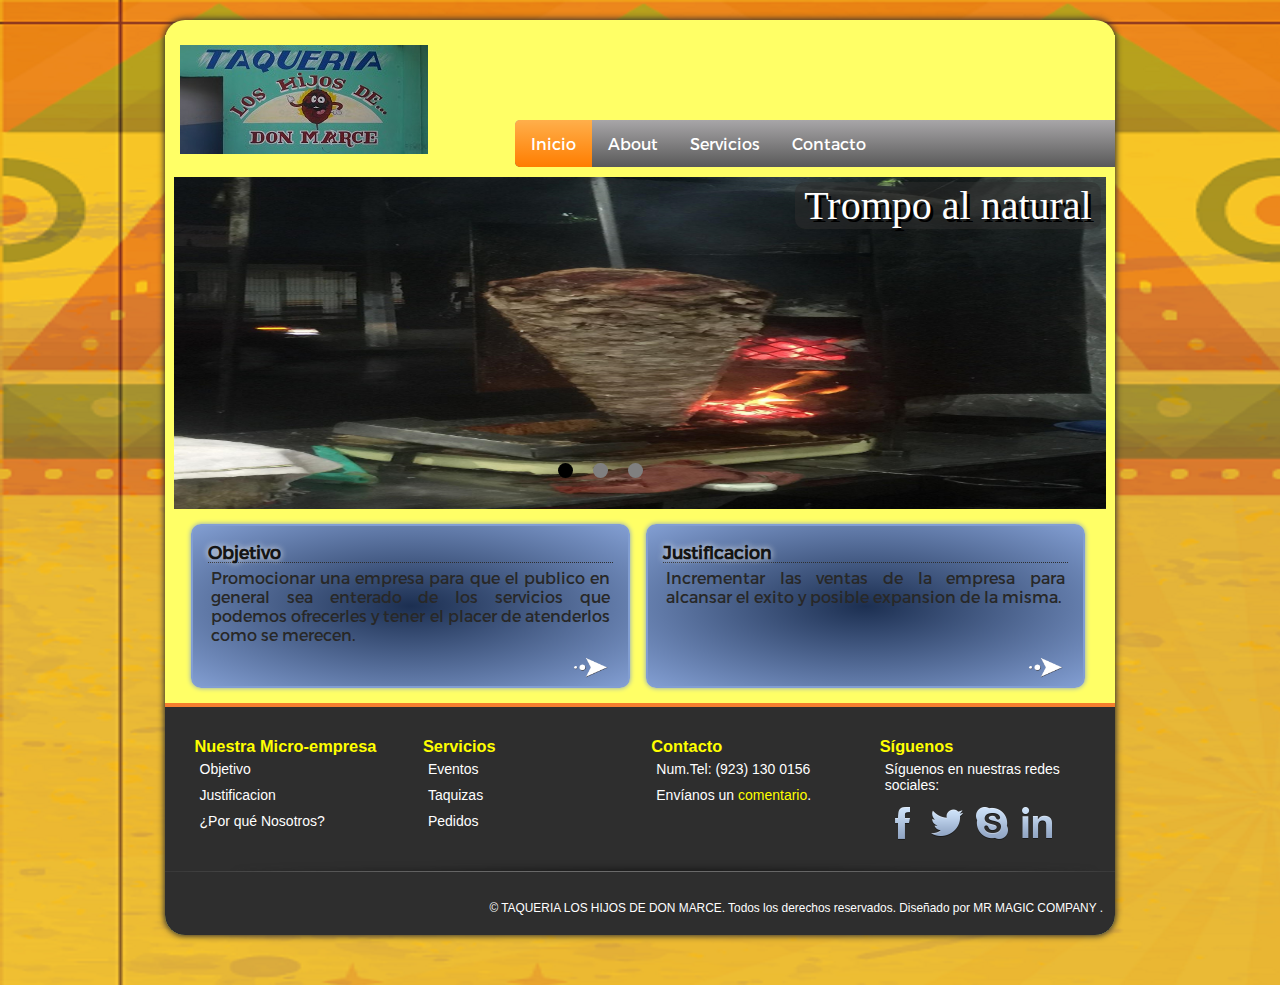
<file: index.html>
<!DOCTYPE html>
<html lang="es">
<head>
	<meta charset="utf-8">
    <meta http-equiv="X-UA-Compatible" content="IE=edge">
    <meta name="viewport" content="width=device-width, initial-scale=1">
	
	<title>TAQUERIA LOS HIJOS DE DON MARCE</title>
	
	<script type="text/javascript" src="js/jquery-1.12.0.min.js"></script>
	<script type="text/javascript" src="js/ajSlider.js"></script>	

	<link rel="stylesheet" type="text/css" href="css/estilos.css">
	<style>
		@font-face{
		    font-family: "Montserrat";
		    src: url('fonts/Montserrat.otf'),
		    url('fonts/Montserrat.otf'); /* IE */
		}
		body{
			margin:0;
			font-family:Montserrat;
			color:rgb(255,255,255);
		}
	</style>

<script>
$(document).ready(function() {
    $('#ajSlider').ajSlider(3000,{
		"width":"932px",//width of slider
		"height":"332px",//height of slider
		"textPosition":"40%",//position of text from top
		"textSize":"40px",//font size of the text
		});
});
</script>	
</head>
<body>
<section id="contenedor">
  <header>
    <section id="logo">
    	<img src="imagenes\20180831_152434.jpg" alt="ST_logo.png" class="img_logo" />
    </section>
    <nav id="topmenu">
    	<ul>
    		<li class="active"><a href="index.html">Inicio</a></li>
    		<li><a href="empresa.html">About</a></li>
    		<li><a href="servicios.html">Servicios</a></li>
    		
    			
    		</li>
    		<li><a href="contacto.html">Contacto</a></li>
    	</ul>
	  </nav>
    <!-- <div style="clear: both;"></div> -->
  </header>
  
  	<section id="slider">
	<div id="ajSlider" style="Text-Shadow: 3px 3px #000000; font-family: 'sans-serif'">
	<img src="imagenes\IMG-20180927-WA0008.jpg" width="1600" height="1000" />
    <img src="imagenes\IMG-20180927-WA0009.jpg" width="1600" height="1000" />
    <img src="imagenes\IMG-20180927-WA0010.jpg" width="1600" height="1000" />
    

	<a>Trompo al natural</a>
    <a>Herencia Don Marce</a>
    <a>Personal de trabajo</a>
    
</div>
  	</section>
  	<section id="noticias">
  		<section class="nota">
  			<h3>Objetivo</h3>
  			<p> Promocionar una empresa para que el publico en general sea enterado de los servicios que podemos ofrecerles y tener el placer de atenderlos como se merecen.</p>
  			<a class="ir" href="empresa.html#titulo-Objetivo"><img src="images/flecha2.png" alt="Ir a..." /></a>  			
  		</section>
  		<section class="nota">
  			<h3>Justificacion</h3>
  			<p>Incrementar las ventas de la empresa para alcansar el exito y posible expansion de la misma.</p>
  			<a class="ir" href="empresa.html#titulo-vision"><img src="images/flecha2.png" alt="Ir a..." /></a>
  		</section>
  		
  	</section>
  
  <footer>
  	<section id="mapa">
  		<article class="seccion-mapa">
  			<h3><a href="empresa.html">Nuestra Micro-empresa</a></h3>
  			<!--<p>Somos una Empresa en constante crecimiento y desarrollo que cuenta con personal capacitado y especializado, en diversas áreas tecnológicas de Seguridad y Telecomunicaciones.</p>-->
  			<ul>
  				
  				<li>Objetivo</li>
  				<li>Justificacion</li>
  				<li>¿Por qué Nosotros?</li>
  			</ul>
  		</article>
  		<article class="seccion-mapa">
  			<h3><a href="servicios.html">Servicios</a></h3>
  			<ul>
  				<li>Eventos</li>
  				<li>Taquizas</li>
  				<li>Pedidos</li>
  			</ul>
  		</article>
  		<article class="seccion-mapa">
  			<h3><a href="contacto.html">Contacto</a></h3>
  			<p>Num.Tel: (923) 130 0156</p>
  			<p>Envíanos un <a href="contacto.html">comentario</a>.</p>
  		</article>
  		<article class="seccion-mapa">
  			<h3>Síguenos</h3>
  			<p>Síguenos en nuestras redes sociales:</p>
  	  		<img class="social" src="images/social/facebook.png" alt="Facebook" />
  	  		<img class="social" src="images/social/twitter.png" alt="Twitter" />
  	  		<img class="social" src="images/social/skype.png" alt="Skype" />
  	  		<img class="social" src="images/social/linked.png" alt="LinkedIn" />
  		</article>
  	</section>
  	
  	<section class="derechos">&copy; TAQUERIA LOS HIJOS DE DON MARCE. Todos los derechos reservados. Diseñado por MR MAGIC COMPANY .</a></section>
  </footer>
  </section>
</body>
</html>
</file>
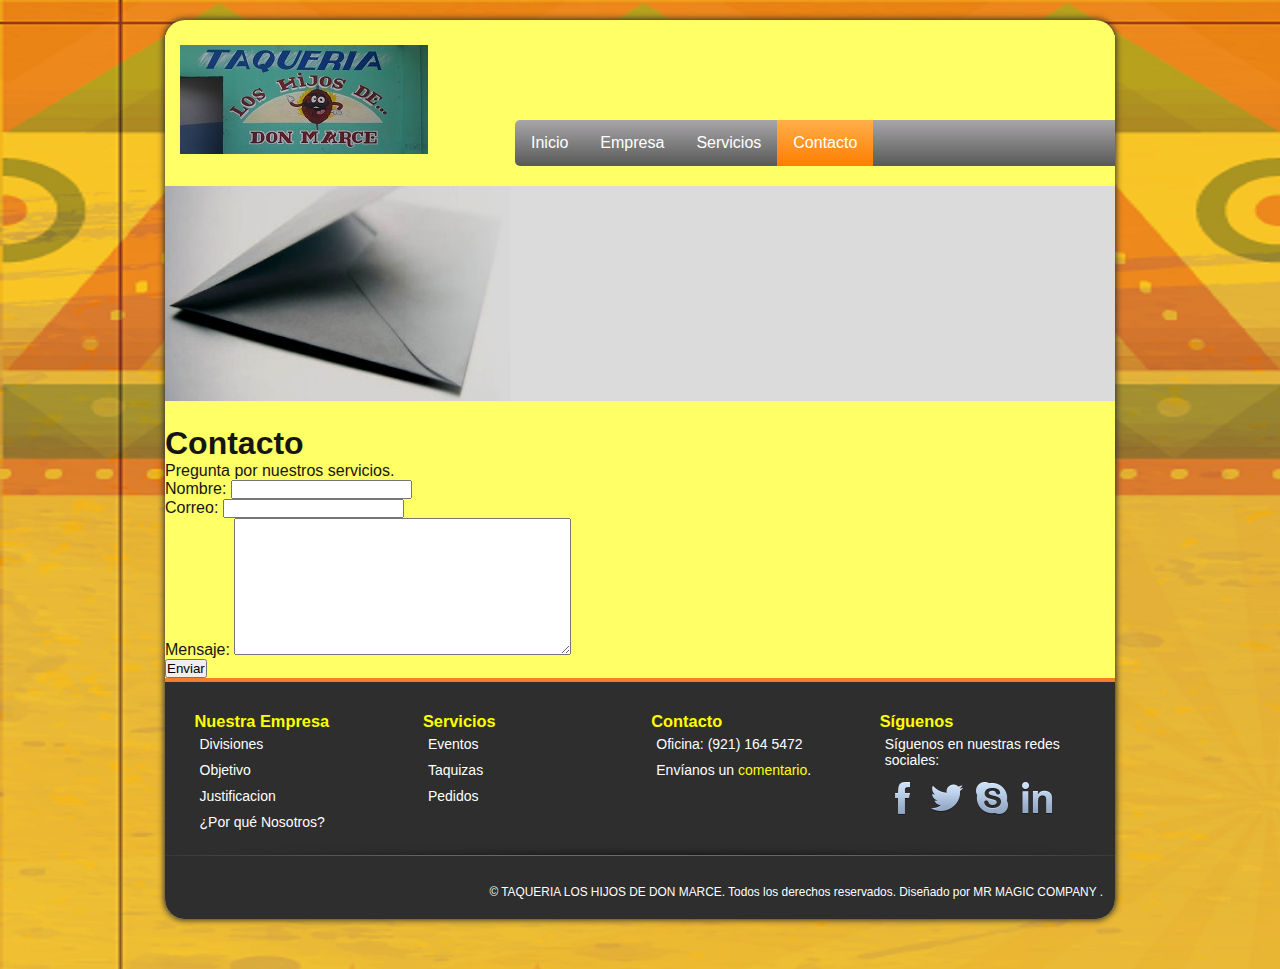
<file: contacto.html>
<!DOCTYPE html>
<html lang="es">
<head>
	<meta charset="utf-8">
    <meta http-equiv="X-UA-Compatible" content="IE=edge">
    <meta name="viewport" content="width=device-width, initial-scale=1">
   	<link rel="stylesheet" type="text/css" href="css/estilos.css">

    <title>TAQUERIA LOS HIJOS DE DON MARCE</title>
	</head>
<body>
<section id="contenedor">
<header>
<section id="logo">
    	<img src="imagenes\20180831_152434.jpg" alt="ST_logo.png" class="img_logo" />
    </section>
    <nav id="topmenu">
    <ul>
	<li><a href="index.html">Inicio</a></li>
    		<li><a href="empresa.html">Empresa</a></li>
    		<li><a href="servicios.html">Servicios</a></li>
   
    		<li class="active"><a href="contacto.html">Contacto</a></li>
    		
			</ul>
	</nav>
</header>
<section id="banner"><img src="images/ban_contacto.jpg" alt="banner_contacto" /></section>    	
    	<h1>Contacto</h1>
		<p>Pregunta por nuestros servicios.</p>
		
			<form action="mail.php" method="post">
			<label>Nombre:</label>
    		<input type="text" name="name" /><br />
    		<label>Correo:</label>
    		<input type="email" name="email" required /><br />
    		<label>Mensaje:</label>
    		<textarea name="comment" cols="40" rows="9"></textarea><br />
    		<input type="submit" name="btnsend" value="Enviar" class="btn0" />
			</form>
    	
<footer>
  	<section id="mapa">
  		<article class="seccion-mapa">
  			<h3><a href="empresa.html">Nuestra Empresa</a></h3>
  			<!--<p>Somos una Empresa en constante crecimiento y desarrollo que cuenta con personal capacitado y especializado, en diversas áreas tecnológicas de Seguridad y Telecomunicaciones.</p>-->
  			<ul>
  				<li>Divisiones</li>
  				<li>Objetivo</li>
  				<li>Justificacion</li>
  				<li>¿Por qué Nosotros?</li>
  			</ul>
  		</article>
  		<article class="seccion-mapa">
  			<h3><a href="servicios.html">Servicios</a></h3>
  			<ul>
  				<li>Eventos</li>
  				<li>Taquizas</li>
  				<li>Pedidos</li>
  			</ul>
  		</article>
  		<article class="seccion-mapa">
  			<h3><a href="contacto.html">Contacto</a></h3>
  			<p>Oficina: (921) 164 5472</p>
  			<p>Envíanos un <a href="contacto.html">comentario</a>.</p>
  		</article>
  		<article class="seccion-mapa">
  			<h3>Síguenos</h3>
  			<p>Síguenos en nuestras redes sociales:</p>
  	  		<img class="social" src="images/social/facebook.png" alt="Facebook" />
  	  		<img class="social" src="images/social/twitter.png" alt="Twitter" />
  	  		<img class="social" src="images/social/skype.png" alt="Skype" />
  	  		<img class="social" src="images/social/linked.png" alt="LinkedIn" />
  		</article>
  	</section>
  	
  	<section class="derechos">&copy; TAQUERIA LOS HIJOS DE DON MARCE. Todos los derechos reservados. Diseñado por MR MAGIC COMPANY .</a></section>
  </footer>
</section>
</body>
</html>
</file>
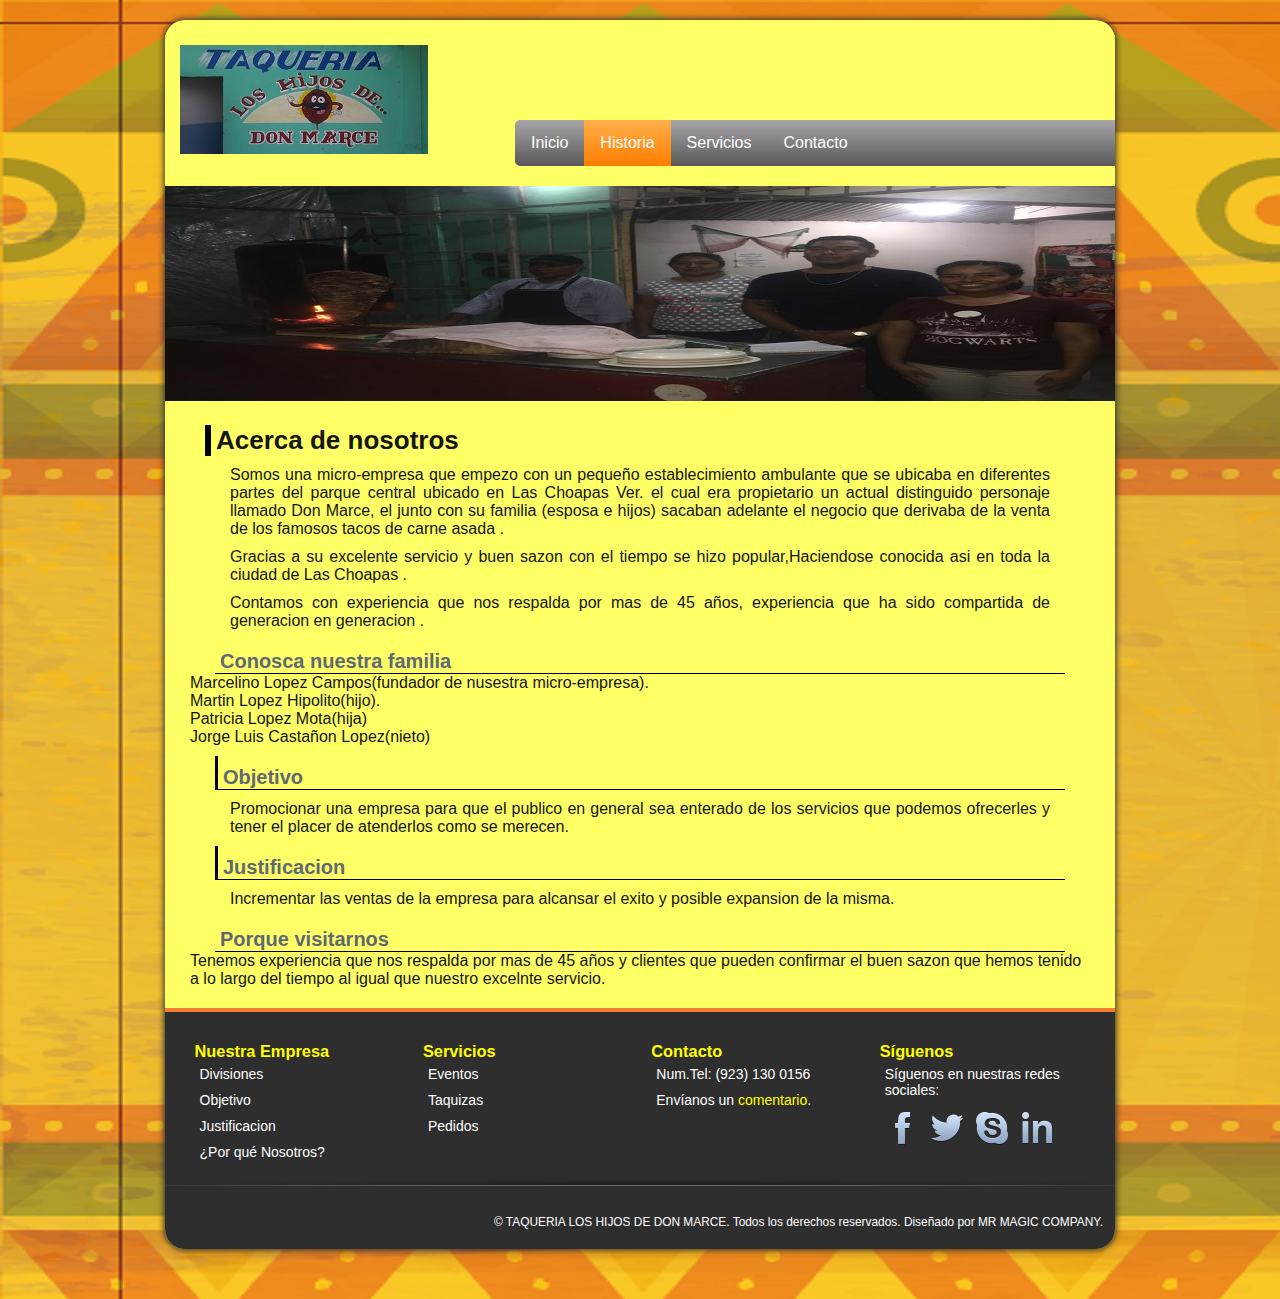
<file: empresa.html>
<!DOCTYPE html>
<html lang="es">
<head>
	<meta charset="utf-8">
    <meta http-equiv="X-UA-Compatible" content="IE=edge">
    <meta name="viewport" content="width=device-width, initial-scale=1">
	<title>TAQUERIA LOS HIJOS DE DON MARCE</title>

	<link rel="stylesheet" type="text/css" href="css/estilos.css">
</head>
<body>
<section id="contenedor"> <!-- Contenedor Principal -->
  <header>
    <section id="logo">
    	<img src="imagenes\20180831_152434.jpg" alt="ST_logo.png" class="img_logo" />
    </section>
    <nav id="topmenu">
    	<ul>
    		<li><a href="index.html">Inicio</a></li>
    		<li class="active"><a href="empresa.html">Historia</a></li>
    		<li><a href="servicios.html">Servicios</a></li>
    		
    		<li><a href="contacto.html">Contacto</a></li>
    	</ul>
    </nav>
  </header>

  <section id="banner"><img src="imagenes\IMG-20180927-WA0004.jpg" alt="banner_empresa" /></section>
  <article id="contenido-principal">
	<h1>Acerca de nosotros</h1>
	<p>Somos una micro-empresa que empezo con un pequeño establecimiento ambulante que se ubicaba en diferentes partes del parque central ubicado en Las Choapas Ver. el cual era propietario un actual distinguido personaje llamado Don Marce, el junto con su familia (esposa e hijos) sacaban adelante el negocio que derivaba de la venta de los famosos tacos de carne asada .</p>
	<p>Gracias a su excelente servicio y buen sazon con el tiempo se hizo popular,Haciendose conocida asi en toda la ciudad de Las Choapas .</p>
	<p>Contamos con experiencia que nos respalda por mas de 45 años, experiencia que ha sido compartida de generacion en generacion .</p>
	<h2>Conosca nuestra familia </h2>
	<ul>
	  <li>Marcelino Lopez Campos(fundador de nusestra micro-empresa).</li>
	  <li>Martin Lopez Hipolito(hijo).</li>
	  <li>Patricia Lopez Mota(hija)</li>
	  <li>Jorge Luis Castañon Lopez(nieto)</li>
	</ul>

  <!--<aside id="right-menu">-->
  	<h2 id="titulo-mision">Objetivo</h2>
  		<p id="mision">Promocionar una empresa para que el publico en general sea enterado de los servicios que podemos ofrecerles y tener el placer de atenderlos como se merecen.</p>
  	<h2 id="titulo-vision">Justificacion</h2>
	<P>Incrementar las ventas de la empresa para alcansar el exito y posible expansion de la misma.</P>
  	<h2>Porque visitarnos</h2>
	<ul>
		<li>Tenemos experiencia que nos respalda por mas de 45 años y clientes que pueden confirmar el buen sazon que hemos tenido a lo largo del tiempo al igual que nuestro excelnte servicio.</li>
		
	</ul>
 <!--</aside>-->
</article>
<footer>
  	<section id="mapa">
  		<article class="seccion-mapa">
  			<h3><a href="empresa.html">Nuestra Empresa</a></h3>
  			<!--<p>Somos una Empresa en constante crecimiento y desarrollo que cuenta con personal capacitado y especializado, en diversas áreas tecnológicas de Seguridad y Telecomunicaciones.</p>-->
  			<ul>
  				<li>Divisiones</li>
  				<li>Objetivo</li>
  				<li>Justificacion</li>
  				<li>¿Por qué Nosotros?</li>
  			</ul>
  		</article>
  		<article class="seccion-mapa">
  			<h3><a href="servicios.html">Servicios</a></h3>
  			<ul>
  				<li>Eventos</li>
  				<li>Taquizas</li>
  				<li>Pedidos</li>
  			</ul>
  		</article>
  		<article class="seccion-mapa">
  			<h3><a href="contacto.html">Contacto</a></h3>
  			<p>Num.Tel: (923) 130 0156</p>
  			<p>Envíanos un <a href="contacto.html">comentario</a>.</p>
  		</article>
  		<article class="seccion-mapa">
  			<h3>Síguenos</h3>
  			<p>Síguenos en nuestras redes sociales:</p>
  	  		<img class="social" src="images/social/facebook.png" alt="Facebook" />
  	  		<img class="social" src="images/social/twitter.png" alt="Twitter" />
  	  		<img class="social" src="images/social/skype.png" alt="Skype" />
  	  		<img class="social" src="images/social/linked.png" alt="LinkedIn" />
  		</article>
  	</section>
  	
  	<section class="derechos">&copy; TAQUERIA LOS HIJOS DE DON MARCE. Todos los derechos reservados. Diseñado por MR MAGIC COMPANY.</a></section>
  </footer>
</section>
</body>
</html>
</file>
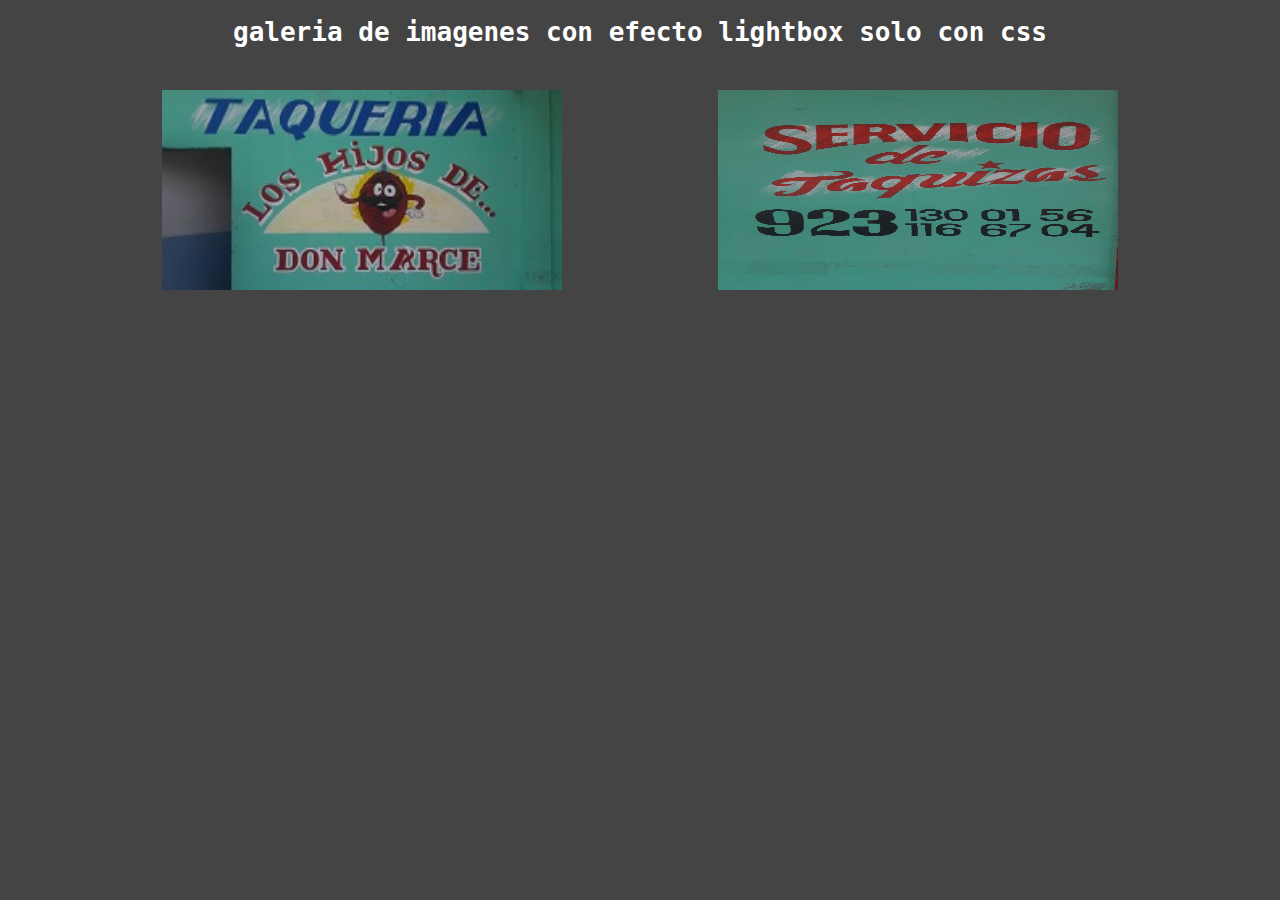
<file: imagenes.html>
<!doctype html>
<html lang= "en">

<head>
<title>GALERIA</title>
<meta charset="utf-8">
<meta name=viewport" content="widht-device-widht,user-scalable=no,initial- scale=1,maximun-scale=1, minimum-scale=1">
<link rel="stylesheet" href="css1/styles.css">
</head>

<body bgcolor="#333">
<center>
<h1>galeria de imagenes con efecto lightbox solo con css</h1>
<ul class="galeria">
<li><a href="#img1"><img src="imagenes\20180831_152434.jpg"></a></li>
<li><a href="#img2"><img src="imagenes\20180831_152452.jpg"></a></li>
</ul>
 
<div class="modal" id="img1">
<h3>paisaje 1</h3>
<div class="imagen">
<a href="img2">&#60;</a>
<a href="img2"><img src="imagenes\20180831_152434.jpg">
<a href="#img2">></a>
</div>
<a class="cerrar" href="">x</a>
</div>

<div class="modal" id="img2">
<h3>paisaje 2</h3>
<div class="imagen">
<a href="img1">&#60;</a>
<a href="img1"><img src="imagenes\20180831_152452.jpg">
<a href="#img1">></a>
</div>
<a class="cerrar" href="">x</a>
</div>
</center>
</body>
</html>
</file>
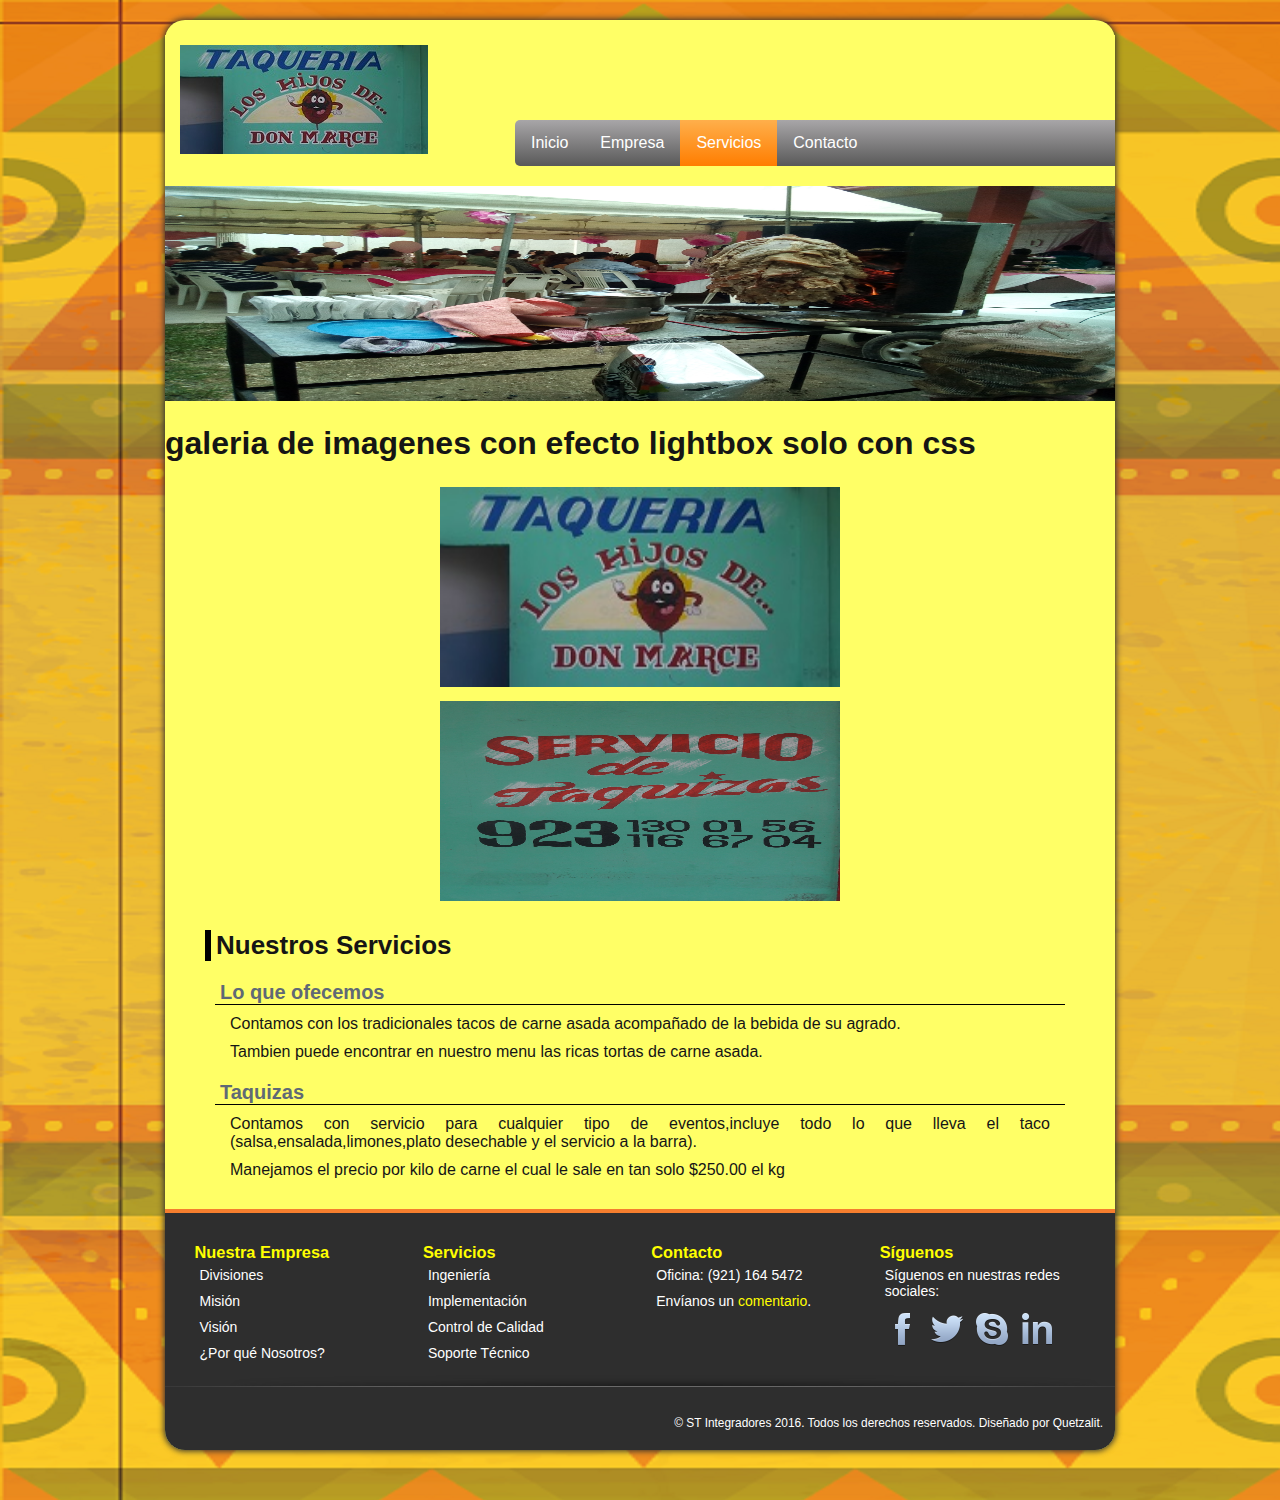
<file: servicios.html>
<!DOCTYPE html>
<head>
	<meta charset="utf-8">
    <meta http-equiv="X-UA-Compatible" content="IE=edge">
    <meta name="viewport" content="width=device-width, initial-scale=1">
   	<link rel="stylesheet" type="text/css" href="css/estilos.css">
    <title>TAQUERIA LOS HIJOS DE DON MARCE</title>
</head>
<body>
<section id="contenedor">
<header>
<section id="logo">
    	<img src="imagenes\20180831_152434.jpg" alt="ST_logo.png" class="img_logo" />
    </section>
    <nav id="topmenu">
    <ul>
	<li><a href="index.html">Inicio</a></li>
    		<li><a href="empresa.html">Empresa</a></li>
    		<li class="active"><a href="servicios.html">Servicios</a></li>
    		
    		<li><a href="contacto.html">Contacto</a></li>
    	</ul>
	</nav>
</header>
<section id="banner"><img src="imagenes\IMG_20180922_175235.jpg" alt="banner_servicios" /></section>
<h1>galeria de imagenes con efecto lightbox solo con css</h1>
<ul class="galeria">
<li><a href="#img1"><img src="imagenes\20180831_152434.jpg"></a></li>
<li><a href="#img2"><img src="imagenes\20180831_152452.jpg"></a></li>
</ul>
 
<div class="modal" id="img1">
<h3>paisaje 1</h3>
<div class="imagen">
<a href="img2">&#60;</a>
<a href="img2"><img src="imagenes\20180831_152434.jpg">
<a href="#img2">></a>
</div>
<a class="cerrar" href="">x</a>
</div>

<div class="modal" id="img2">
<h3>paisaje 2</h3>
<div class="imagen">
<a href="img1">&#60;</a>
<a href="img1"><img src="imagenes\20180831_152452.jpg">
<a href="#img1">></a>
</div>
<a class="cerrar" href="">x</a>
</div>
<section id="contenido-principal">
	<h1>Nuestros Servicios</h1>
		<h2>Lo que ofecemos</h2>
			<p>Contamos con los tradicionales tacos de carne asada acompañado de la bebida de su agrado.</p>
			<p>Tambien puede encontrar en nuestro menu las ricas tortas de carne asada.</p>
		<h2>Taquizas</h2>
			<p>Contamos con servicio para cualquier tipo de eventos,incluye todo lo que lleva el taco (salsa,ensalada,limones,plato desechable y el servicio a la barra).</p>
			<p>Manejamos el precio por kilo de carne el cual le sale en tan solo $250.00 el kg<p>
			
</section>
<footer>
  	<section id="mapa">
  		<article class="seccion-mapa">
  			<h3><a href="empresa.html">Nuestra Empresa</a></h3>
  			<!--<p>Somos una Empresa en constante crecimiento y desarrollo que cuenta con personal capacitado y especializado, en diversas áreas tecnológicas de Seguridad y Telecomunicaciones.</p>-->
  			<ul>
  				<li>Divisiones</li>
  				<li>Misión</li>
  				<li>Visión</li>
  				<li>¿Por qué Nosotros?</li>
  			</ul>
  		</article>
  		<article class="seccion-mapa">
  			<h3><a href="servicios.html">Servicios</a></h3>
  			<ul>
  				<li>Ingeniería</li>
  				<li>Implementación</li>
  				<li>Control de Calidad</li>
  				<li>Soporte Técnico</li>
  			</ul>
  		</article>
  		<article class="seccion-mapa">
  			<h3><a href="contacto.html">Contacto</a></h3>
  			<p>Oficina: (921) 164 5472</p>
  			<p>Envíanos un <a href="contacto.html">comentario</a>.</p>
  		</article>
  		<article class="seccion-mapa">
  			<h3>Síguenos</h3>
  			<p>Síguenos en nuestras redes sociales:</p>
  	  		<img class="social" src="images/social/facebook.png" alt="Facebook" />
  	  		<img class="social" src="images/social/twitter.png" alt="Twitter" />
  	  		<img class="social" src="images/social/skype.png" alt="Skype" />
  	  		<img class="social" src="images/social/linked.png" alt="LinkedIn" />
  		</article>
  	</section>
  	
  	<section class="derechos">&copy; ST Integradores 2016. Todos los derechos reservados. Diseñado por <a href="http://www.quetzalit.com" target="_blank">Quetzalit.</a></section>
  </footer>
</section>
</body>
</html>
</file>
<file: css/estilos.css>
* {
	margin: 0;
	padding: 0;
}
body {
	background-image: url("../imagenes/fondo2.png");
	color: #151515;
	font-family: Arial, Helvetica, sans-serif;
	font-size: 100%;/*16px/30px;*/
}
a {
	text-decoration: none;
}
header,footer,#contenedor {
	width: 950px;
	margin-left: auto;
	margin-right: auto;
}
header,#contenedor {
	background-color: #ffff66;
}
header {
	padding-top: 5px;
	/*margin-top: 20px;*/
	margin-bottom: 10px;
	/*border-top-left-radius: 20px;
	border-top-right-radius: 20px;*/
}
footer {
	/*background-color: #000066; #000066;*/
	color: #000066;
	font-family: "Helvetica Neue", Helvetica, Arial, sans-serif;
	font-size: 0.875em;
	text-align: justify;
	margin-bottom: 50px;
	padding: 20px auto;
	/*border-bottom-left-radius: 20px;
	border-bottom-right-radius: 20px;*/
}
footer h3, footer a {
	color: #ffff00;
}
footer .derechos {
	background-image: url("../images/footer_line.png");
	background-repeat: no-repeat;
	background-position: center top;
	background-color: #2e2e2e;
	border-bottom-left-radius: 20px;
	border-bottom-right-radius: 20px;
	color: #fff;
	font-size: 0.85em;/*0.75em;*/
	text-align: right;
	padding: 50px 12px 20px 12px;
	margin-top: 0;
	/*
	border-top-width: 0.5px;
	border-top-style: solid;
	border-top-color: red;
	*/
}
footer .derechos a {
	color: #fff;
}
footer .derechos a:hover {
	color: #0099FF;
	text-shadow: 2px 1px 8px #0099FF;
}
.social {
	padding: 5px;
}
.social:hover {
	box-shadow: 0 0 2px 1px #0099FF;/*rgba(0, 140, 186, 0.5);*/
}
ul, li {
	list-style-type: none;
	margin: 0;
	padding: 0;
}
#logo {
	float: left;
	padding: 5px 15px;
}
#topmenu {
	/*border-color: blue;
	border-style: solid;
	background-color: #ccccff;*/
	padding: 0px;
	margin-top: 80px;
	margin-left: 350px;
	/*letter-spacing: 1px;*/
	border-top-left-radius: 5px;
	border-bottom-left-radius: 5px;
}
#topmenu>ul {
	list-style: none;
	margin: 0;
	padding: 0;
	position:relative;
	/*display: inline-table;*/
	/*overflow: hidden;*/
	/*background-color: #ccccff;
	background: rgba(202,204,204,1);*/
	background: rgba(168,166,168,1);
	background: -moz-linear-gradient(top, rgba(168,166,168,1) 0%, rgba(89,89,89,1) 100%);
	background: -webkit-gradient(left top, left bottom, color-stop(0%, rgba(168,166,168,1)), color-stop(100%, rgba(89,89,89,1)));
	background: -webkit-linear-gradient(top, rgba(168,166,168,1) 0%, rgba(89,89,89,1) 100%);
	background: -o-linear-gradient(top, rgba(168,166,168,1) 0%, rgba(89,89,89,1) 100%);
	background: -ms-linear-gradient(top, rgba(168,166,168,1) 0%, rgba(89,89,89,1) 100%);
	background: linear-gradient(to bottom, rgba(168,166,168,1) 0%, rgba(89,89,89,1) 100%);
	filter: progid:DXImageTransform.Microsoft.gradient( startColorstr='#a8a6a8', endColorstr='#595959', GradientType=0 );
	border-top-left-radius: 5px;
	border-bottom-left-radius: 5px;
}
#topmenu>ul:after {
	content:"";
	clear: both;
	display: block;
}
#topmenu>ul>li {
	float: left;
}
#topmenu>ul>li:hover:not(.active) {
	background-color: #111;
}
#topmenu>ul>li:first-child.active, #topmenu>ul>li:first-child:hover:not(.active) {
 border-top-left-radius: 5px;
 border-bottom-left-radius: 5px;
}
#topmenu>ul>li.active {
	/*background-color: #ff7d00;/*#ed7d31;*/
	background: rgba(255,175,75,1);
	background: -moz-linear-gradient(top, rgba(255,175,75,1) 0%, rgba(255,125,0,1) 100%);
	background: -webkit-gradient(left top, left bottom, color-stop(0%, rgba(255,175,75,1)), color-stop(100%, rgba(255,125,0,1)));
	background: -webkit-linear-gradient(top, rgba(255,175,75,1) 0%, rgba(255,125,0,1) 100%);
	background: -o-linear-gradient(top, rgba(255,175,75,1) 0%, rgba(255,125,0,1) 100%);
	background: -ms-linear-gradient(top, rgba(255,175,75,1) 0%, rgba(255,125,0,1) 100%);
	background: linear-gradient(to bottom, rgba(255,175,75,1) 0%, rgba(255,125,0,1) 100%);
	filter: progid:DXImageTransform.Microsoft.gradient( startColorstr='#ffaf4b', endColorstr='#ff7d00', GradientType=0 );
	color: white;
}
#topmenu>ul>li>a {
	display: block;
	color: #fff;
	text-align: center;
	text-decoration: none;
	padding: 14px 16px;
}
/*=====Sub-menu=====*/
#topmenu>ul>li>ul { /*Se oculta el submenu*/
	display: none;
}
#topmenu>ul>li:hover>ul { /*Aparece el submenu [NaNo]*/
	display: block;
}
#topmenu>ul>li>ul {
	background: #5f6975;
	border-radius: 0px;
	padding: 0;
	position: absolute;
	top: 100%;
	z-index: 1;
}
#topmenu>ul>li>ul>li {
	float: none;
	border-top 1px solid #6b727c;
	border-bottom: 1px solid #575f6a;
	position: relative;
	margin: 0;
}
#topmenu>ul>li>ul>li>a {
	display: block;
	padding: 14px 16px;
	color: #fff;
}
#topmenu>ul>li>ul>li>a:hover {
	background: #ff0000;
}
/*=====Fin del Sub-menu=====*/
#contenedor {
	height: auto;
	padding-top: 15px;
	box-shadow: 0px 0px 6px 1px #2e2e2e;
	margin-top: 20px;
	border-top-left-radius: 20px;
	border-top-right-radius: 20px;
	border-bottom-left-radius: 20px;
	border-bottom-right-radius: 20px;
}
#slider {
	background-color: #f5f5f5;
	/*border-style: double;*/
	/*border-color: #151515; #6E6E6E;*/
	height: 332px;
	width: 932px;
	margin-left: auto;
	margin-right: auto;
	
}
#noticias {
	
	/*background-color:#99cccc;*/
	padding: 15px 20px;
	width: 1200px;
	margin:0px auto;
}
.nota {
background: rgba(250,231,208,1);
background: -moz-radial-gradient(center, ellipse cover, rgba(130,158,210,1) 0%, rgba(130,158,210,1) 100%);
background: -webkit-gradient(radial, center center, 0px, center center, 100%, color-stop(0%, rgba(130,158,210,1)), color-stop(100%, rgba(130,158,210,1)));
background: -webkit-radial-gradient(center, ellipse cover, rgba(130,158,210,1) 0%, rgba(130,158,210,1) 100%);
background: -o-radial-gradient(center, ellipse cover, rgba(130,158,210,1) 0%, rgba(250,158,73,1) 100%);
background: -ms-radial-gradient(center, ellipse cover, rgba(34,62,13,1) 0%, rgba(34,62,13,1) 100%);
background: radial-gradient(ellipse at center, rgba(28,47,81,1) 0%, rgba(130,158,210,1) 100%);
filter: progid:DXImageTransform.Microsoft.gradient( startColorstr='#fae7d0', endColorstr='#fa9e49', GradientType=1 );
	
	border: 2px;
	border-style: solid;
	border-color: #829ed2;
	border-radius: 10px;
	box-shadow: 0px 0px 5px #829ed2;
	color: black;
	display: inline-table;
	height: 120px;
	min-height: 145px;
	margin: 0px 6px;
	padding: 15px 15px 0px;
	position: relative;
	width: 405px;
}
.nota>h3 {
	color:#151515;
	border-bottom-style: dotted;
	border-bottom-width: 1px;
	border-bottom-color: #2e2e2e;
	font-size: 1.1em;
	text-shadow: 0px 0px 6px rgba(242,241,236,1);
}
.nota>p {
	color: #282828;
	font-size: 1.0em;
	text-align: justify;
	margin: 5px 3px;
}
.nota>img {
	padding-top: 5px;
}
.ir {
	position: absolute;
	bottom: 5px;
	right: 20px;
	display: block;
}
.ir>img {
	width: 35px;
	height: auto;
}
#mapa {
	background: #2e2e2e;
	border-top: 4px solid #F57E2E;
	color: #fff;
	padding: 15px 20px 0px;
	text-align: left;
	margin: auto;	
/*
	background: rgba(242,241,236,1);
	background: -moz-linear-gradient(top, rgba(242,241,236,1) 0%, rgba(46,46,46,1) 100%);
	background: -webkit-gradient(left top, left bottom, color-stop(0%, rgba(242,241,236,1)), color-stop(100%, rgba(46,46,46,1)));
	background: -webkit-linear-gradient(top, rgba(242,241,236,1) 0%, rgba(46,46,46,1) 100%);
	background: -o-linear-gradient(top, rgba(242,241,236,1) 0%, rgba(46,46,46,1) 100%);
	background: -ms-linear-gradient(top, rgba(242,241,236,1) 0%, rgba(46,46,46,1) 100%);
	background: linear-gradient(to bottom, rgba(242,241,236,1) 0%, rgba(46,46,46,1) 100%);
	filter: progid:DXImageTransform.Microsoft.gradient( startColorstr='#f2f1ec', endColorstr='#2e2e2e', GradientType=0 );
*/
}
.seccion-mapa {
	padding: 15px 5px 0px;
	display: inline-table;
	width: 210px;
	margin-left: 4.5px;
}
.seccion-mapa>p {
	padding: 5px;
	width: 200px;
}
.seccion-mapa>ul>li {
	list-style-type: none;
	padding: 5px;
}/*
#right-menu {
	float: right;
	display: inline-table;
}*/
#contenido-principal {
	/*float: left;
	display: inline-table;*/
	margin: 0px 25px 20px;
}
#contenido-principal>h1 {
 border-left-color: #000000;
 border-left-style: solid;
 border-left-width: 6px;
 font-size: 26px;
 margin-left: 15px;
 padding-left: 5px;
}
#contenido-principal>h2 {
	border-bottom: 1px solid #000000;
	color: #5F6975;
	font-size: 20px;
	margin: 10px 25px 0px;
	padding: 10px 5px 0px;
}
#titulo-mision {
	border-left: 3px solid #000000;
}
#titulo-vision {
	border-left: 3px solid #000000;
}
#contenido-principal>p {
	margin: 0px 25px;
	padding: 10px 15px 0px;
	text-align: justify;
}

}
#contenido-principal>ul>li {
	padding: 5px;
}
#contenido-principal>table{
    width: 100%;
	margin-left: 2%;
	margin-right: 2%;
 }
#contenido-principal>table>tr,td {
    padding: 10px;
}
.marca-img {
	width: 110px; 
	height: 75px;
}
#banner {
	margin: 20px 0px;
}
#banner>img {
	width: 100%;
	height:215px;
}

.galeria {
    width: 90%;
    margin: auto;
    list-style: none;
    padding: 20px;
    box-sizing: border-box;
    
    display: flex;
    flex-wrap: wrap;
    justify-content: space-around;
}

.galeria li {
    margin: 5px;
}

.galeria img {
    width: 400px;
    height: 200px;
}

/*Estilos del modal*/

.modal {
    display: none;
}

.modal:target {
    
    display: block;
    position: fixed;
    background: rgba(0,0,0,0.8);
    top: 0;
    left: 0;
    width: 100%;
    height: 100%;
}

.modal h3 {
    color: #fff;
    font-size: 30px;
    text-align: center;
    margin: 15px 0;
}

.imagen {
    width: 100%;
    height: 50%;
    
    display: flex;
    justify-content: center;
    align-items: center;
}

.imagen a {
    color: #fff;
    font-size: 40px;
    text-decoration: none;
    margin: 0 10px;
}

.imagen a:nth-child(2) {
    margin: 0;
    height: 100%;
    flex-shrink: 2;
}

.imagen img {
    width: 500px;
    height: 100%;
    max-width: 100%;
    border: 7px solid #fff;
    box-sizing: border-box;
}

.cerrar {
    display: block;
    background: #fff;
    width: 25px;
    height: 25px;
    margin: 15px auto;
    text-align: center;
    text-decoration: none;
    font-size: 25px;
    color: #000;
    padding: 5px;
    border-radius: 50%;
    line-height: 25px;
}
</file>
<file: css1/styles.css>
body {
    background: #444;
    margin: 0;
    font-family: monospace;
}

h1 {
    color: #fff;
    text-align: center;
}

/*Estilos de la galeria*/

.galeria {
    width: 90%;
    margin: auto;
    list-style: none;
    padding: 20px;
    box-sizing: border-box;
    
    display: flex;
    flex-wrap: wrap;
    justify-content: space-around;
}

.galeria li {
    margin: 5px;
}

.galeria img {
    width: 400px;
    height: 200px;
}

/*Estilos del modal*/

.modal {
    display: none;
}

.modal:target {
    
    display: block;
    position: fixed;
    background: rgba(0,0,0,0.8);
    top: 0;
    left: 0;
    width: 100%;
    height: 100%;
}

.modal h3 {
    color: #fff;
    font-size: 30px;
    text-align: center;
    margin: 15px 0;
}

.imagen {
    width: 100%;
    height: 50%;
    
    display: flex;
    justify-content: center;
    align-items: center;
}

.imagen a {
    color: #fff;
    font-size: 40px;
    text-decoration: none;
    margin: 0 10px;
}

.imagen a:nth-child(2) {
    margin: 0;
    height: 100%;
    flex-shrink: 2;
}

.imagen img {
    width: 500px;
    height: 100%;
    max-width: 100%;
    border: 7px solid #fff;
    box-sizing: border-box;
}

.cerrar {
    display: block;
    background: #fff;
    width: 25px;
    height: 25px;
    margin: 15px auto;
    text-align: center;
    text-decoration: none;
    font-size: 25px;
    color: #000;
    padding: 5px;
    border-radius: 50%;
    line-height: 25px;
}
</file>
